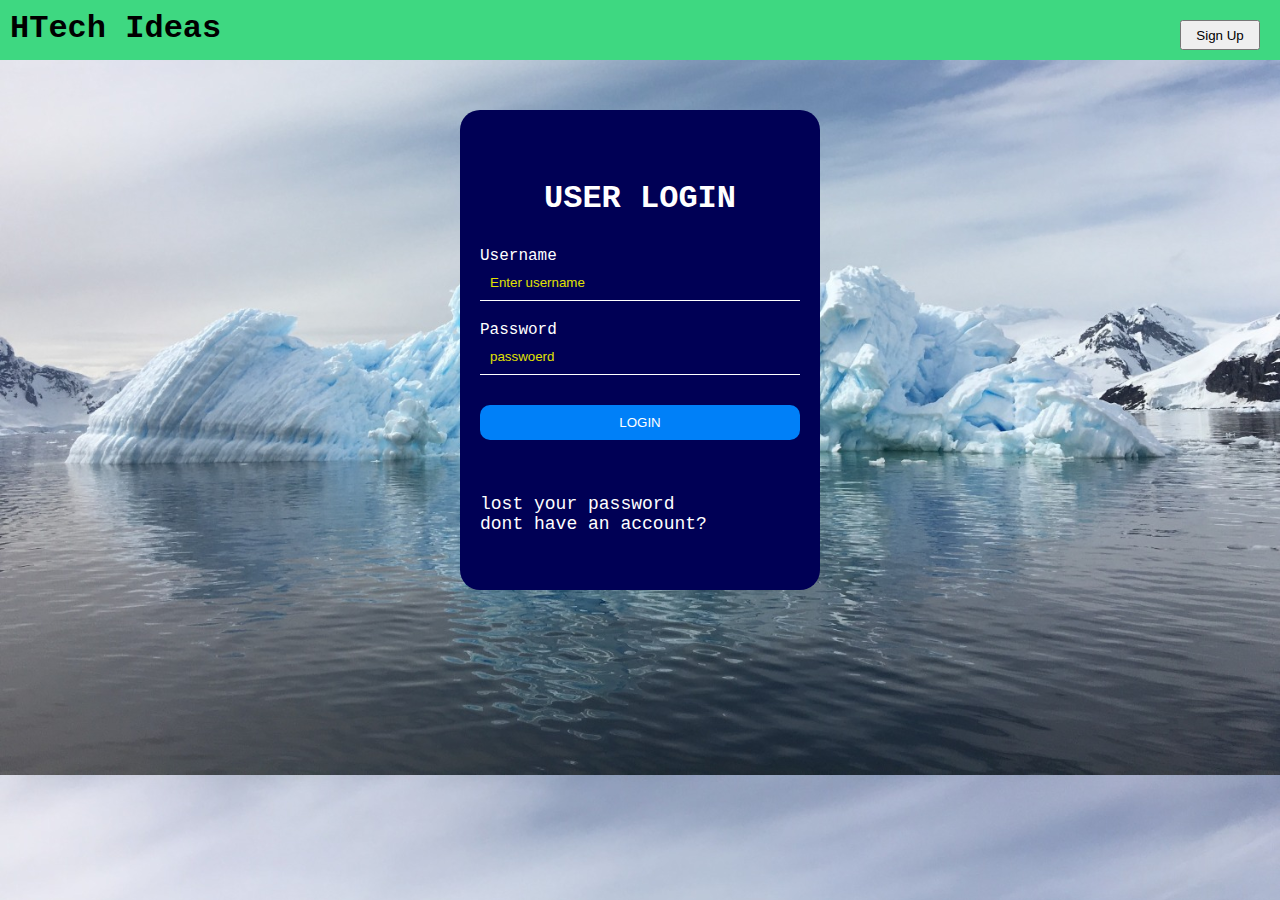
<file: index.html>
<!DOCTYPE html>
<html lang="en">
<head>
    <meta charset="UTF-8">
    <meta http-equiv="X-UA-Compatible" content="IE=edge">
    <meta name="viewport" content="width=device-width, initial-scale=1.0">
    <title>HTech Ideas</title>
    <link rel="stylesheet" href="style.css">
</head>
<body>
    <div class="top">
        <a href="./signup.html"><button>Sign Up</button></a>
        <h1>HTech Ideas</h1>
    </div>
    
    <div class="main">
        <h1>USER LOGIN</h1>
        <form action="">
            <p>Username</p>
            <input type="text" class="textbox" placeholder="Enter username">
            <p>Password</p>
            <input type="password" class="textbox" placeholder="passwoerd"><br>
            <input type="submit" class="button" value="LOGIN"><br><br><br><br>
            <a href="#">lost your password</a><br>
            <a href="#">dont have an account?</a>
        </form>

    </div>
</body>
</html>
</file>
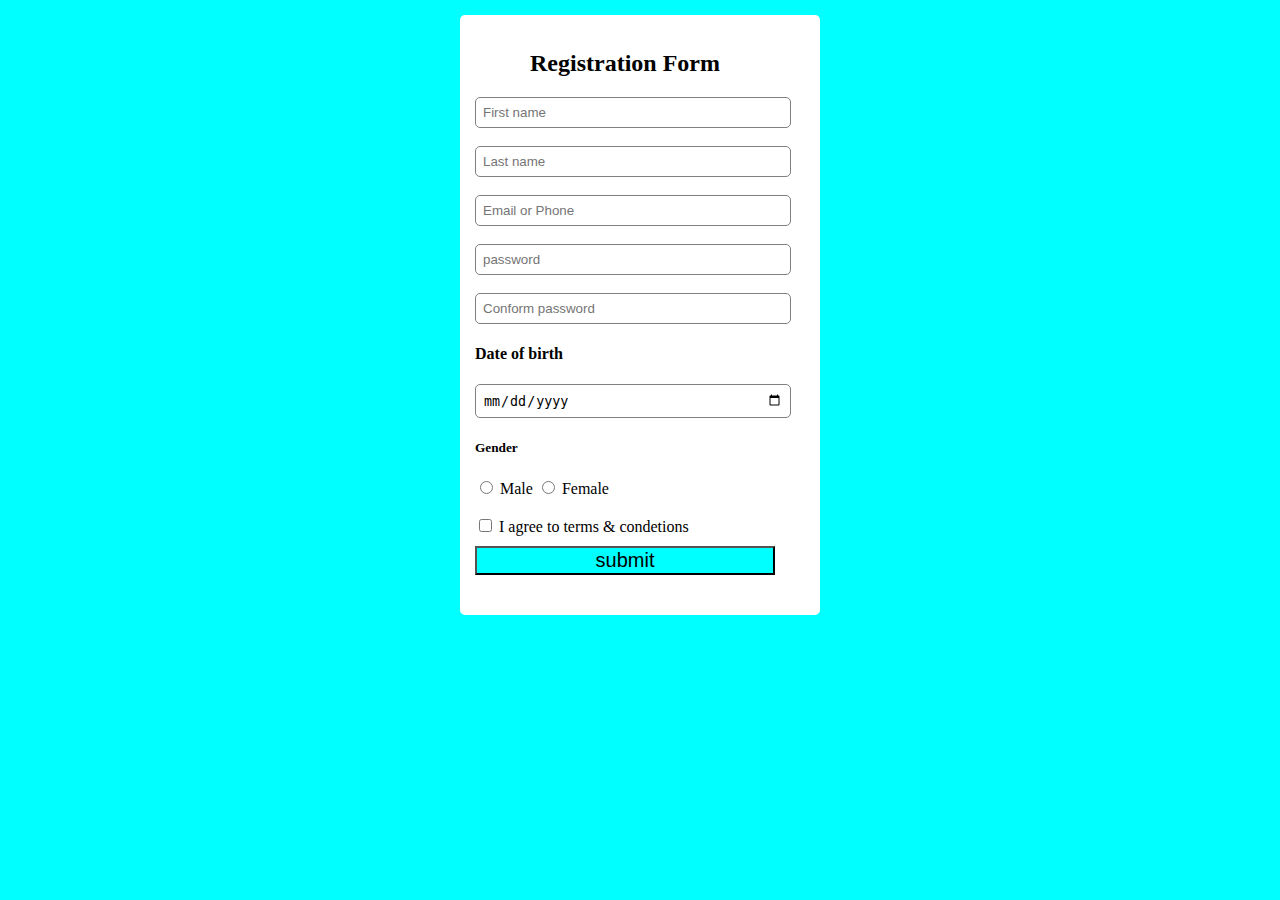
<file: signup.html>
<!DOCTYPE html>
<html lang="en">
<head>
    <meta charset="UTF-8">
    <meta http-equiv="X-UA-Compatible" content="IE=edge">
    <meta name="viewport" content="width=device-width, initial-scale=1.0">
    <title>Registration Form</title>
    <link rel="stylesheet" href="form.css">
</head>
<body>
    <div class="container">
        <div class="form-container">
            <form action="" class="form-name">
                <h2>Registration Form</h2>
                <div class="name">
                <input type="text" placeholder="First name"><br><br>
                <input type="text" placeholder="Last name">
            </div><br>
            <div class="email">
                <input type="Email" placeholder="Email or Phone"><br /><br>
                <input type="password" placeholder="password"><br /><br>
                <input type="password" placeholder="Conform password">
            </div>
            <div class="date">
                <h4>Date of birth</h4>
                <input type="date">
            </div>
            <div class="gender">
                <h5>Gender</h5>
                <input type="radio" id="male" name="Gender" value="male">
                <label for="male">Male</label>
                <input type="radio" id="female" name="Gender" value="female">
                <label for="female">Female</label>
            </div><br>
            <div class="check">
                <input type="checkbox" id="check" name="conform">
                <label for="check">I agree to terms & condetions</label>
            </div>
            <div class="button">
            <button>submit</button>
            </div>
            </form>
        </div>
    </div>
</body>
</html>
</file>
<file: style.css>
*{
    margin: 0;
    padding: 0;

}
body {
font-family: 'Courier New', Courier, monospace;
background-image: url(glaciar.jpg);
background-size: cover;
background-position: center;
}

.top{
    display: inline;

}
.top h1{
    padding-top: 10px;
    padding-left: 10px;
    color: black;
    text-align: left;
    margin-left: 0px;
    margin-top: 0px;
    background-color: rgb(62, 216, 129);
    height: 50px;
}
.top button{
    width: 80px;
    height: 30px;
    float: right;
    margin-top: 20px;
    margin-right: 20px;
    color: black;
    
}
top button:hover{
    background-color: #009;
}
.main {
    width: 320px;
    height: 440px;
    background-color: #005;
    padding: 20px;
    margin: auto;
    margin-top: 50px;
    border-radius: 20px;
}
.main:hover {
    background-color: #009;
}
h1{
    color: #fff;
    text-align: center;
    margin-top: 50px;
    margin-bottom: 30px;
}
.textbox{
    width: 100%;
    padding: 10px;
    background: transparent;
    box-sizing: border-box;
    border: none;
    border-bottom: 01px solid white;
}
.textbox:hover{
    border-bottom: 01px solid rgb(0, 128, 248);
}
p{
    color: #fff;
    font-size: 18px0;
    margin-top: 20px;
}
::placeholder{
    color: rgb(225, 225, 0.952);
}
.button{
    margin-top: 30px;
    width: 100%;
    color: #fff;
    background-color:rgb(0, 128, 248) ;
    box-sizing: border-box;
    padding: 10px;
    font-size: 18px0;
    border: none;
    border-radius: 10px;
}
.button:hover{
    background-color: rgb(08, 167, 230);
}
a{
    text-decoration: none;
    color: #fff;
    font-size: 18px;
}
a:hover{
    color: rgb(0, 128, 248);
}
</file>
<file: form.css>
body{
    background-color: aqua;
}
.container{
    width: 360px;
    height: 600px;
    background-color: #fff;
    margin: auto;
    border-radius: 5px;
}
.container:hover{
    background-color: rgb(200, 200, 241);
}
.form-container{
    width: 300px;
    margin-left: 15px;
    display: flex;
    margin-top: 15px;
}
.form-name{
    
    margin-top: 15px;
    width: 300px;
    
}
.form-name h2{
    text-align: center;
}
.form-name input{
    width: 100%;
    padding: 7px;
    border-radius: 5px;
    border: none;
    border: 1px solid gray;
}
.gender input{
    width: auto;
    padding: 0;
    border: none;
    border-radius: 0px;
}
.check input{
    width: auto;
}
.button button{
    margin-top: 10px;
    background-color: aqua;
    font-size: 20px;
    width: 100%;
}
.button button:hover{
    background-color: rgb(200, 200, 241);
}
</file>
